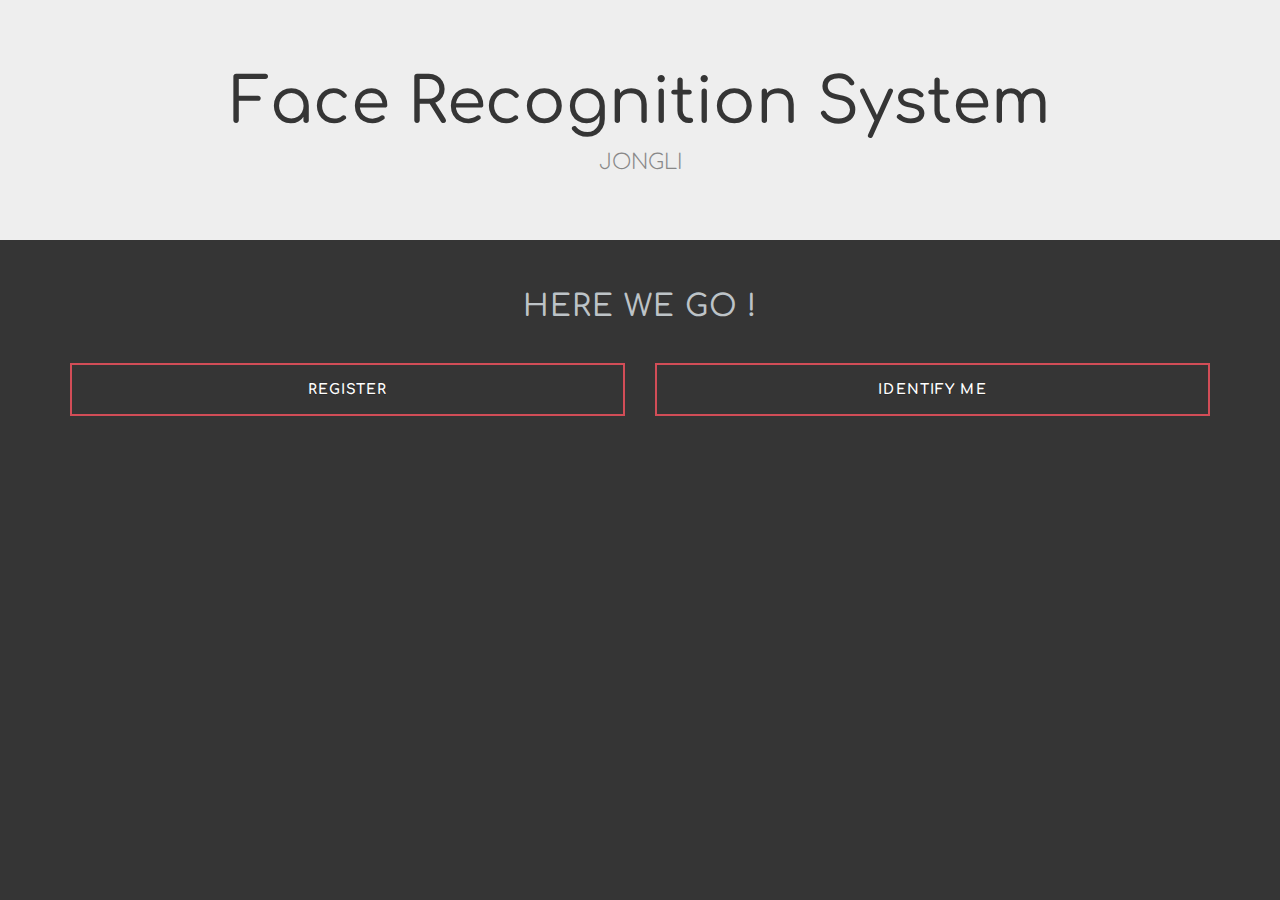
<file: templates/index.html>
<!--<a href="/exec" class="button"> This link will invoke Parse method </a> -->
<html>
<body>
<style>
@import url(https://maxcdn.bootstrapcdn.com/bootstrap/3.3.4/css/bootstrap.min.css);
@import url(https://fonts.googleapis.com/css?family=Comfortaa);

body {
  font-family: 'Comfortaa', cursive;
  background: #353535;
  color: #FFF;
}
.jumbotron h1 {
  color: #353535;
}


footer {
  margin-bottom: 0 !important;
  margin-top: 80px;
}
footer p {
  margin: 0;
  padding: 0;
}
span.icon {
  margin: 0 5px;
  color: #D64541;
}
h2 {
  color: #BDC3C7;
  text-transform: uppercase;
  letter-spacing: 1px;
}
.mrng-60-top {
  margin-top: 60px;
}
/* Global Button Styles */
a.animated-button:link, a.animated-button:visited {
  position: relative;
  display: block;
  margin: 30px auto 0;
  padding: 14px 15px;
  color: #fff;
  font-size:14px;
  font-weight: bold;
  text-align: center;
  text-decoration: none;
  text-transform: uppercase;
  overflow: hidden;
  letter-spacing: .08em;
  border-radius: 0;
  text-shadow: 0 0 1px rgba(0, 0, 0, 0.2), 0 1px 0 rgba(0, 0, 0, 0.2);
  -webkit-transition: all 1s ease;
  -moz-transition: all 1s ease;
  -o-transition: all 1s ease;
  transition: all 1s ease;
}
a.animated-button:link:after, a.animated-button:visited:after {
  content: "";
  position: absolute;
  height: 0%;
  left: 50%;
  top: 50%;
  width: 150%;
  z-index: -1;
  -webkit-transition: all 0.75s ease 0s;
  -moz-transition: all 0.75s ease 0s;
  -o-transition: all 0.75s ease 0s;
  transition: all 0.75s ease 0s;
}
a.animated-button:link:hover, a.animated-button:visited:hover {
  color: #FFF;
  text-shadow: none;
}
a.animated-button:link:hover:after, a.animated-button:visited:hover:after {
  height: 450%;
}
a.animated-button:link, a.animated-button:visited {
  position: relative;
  display: block;
  margin: 30px auto 0;
  padding: 14px 15px;
  color: #fff;
  font-size:14px;
  border-radius: 0;
  font-weight: bold;
  text-align: center;
  text-decoration: none;
  text-transform: uppercase;
  overflow: hidden;
  letter-spacing: .08em;
  text-shadow: 0 0 1px rgba(0, 0, 0, 0.2), 0 1px 0 rgba(0, 0, 0, 0.2);
  -webkit-transition: all 1s ease;
  -moz-transition: all 1s ease;
  -o-transition: all 1s ease;
  transition: all 1s ease;
}

/* Victoria Buttons */

a.animated-button.victoria-one {
  border: 2px solid #D24D57;
}
a.animated-button.victoria-one:after {
  background: #D24D57;
  -moz-transform: translateX(-50%) translateY(-50%) rotate(-25deg);
  -ms-transform: translateX(-50%) translateY(-50%) rotate(-25deg);
  -webkit-transform: translateX(-50%) translateY(-50%) rotate(-25deg);
  transform: translateX(-50%) translateY(-50%) rotate(-25deg);
}
a.animated-button.victoria-two {
  border: 2px solid #D24D57;
}
a.animated-button.victoria-two:after {
  background: #D24D57;
  -moz-transform: translateX(-50%) translateY(-50%) rotate(25deg);
  -ms-transform: translateX(-50%) translateY(-50%) rotate(25deg);
  -webkit-transform: translateX(-50%) translateY(-50%) rotate(25deg);
  transform: translateX(-50%) translateY(-50%) rotate(25deg);
}

}
</style>
<div class="jumbotron text-center">

  <div class="container">
    
    <h1>Face Recognition System</h1>
    <p style="color:#888;">JONGLI</p>
    
  </div>
</div>
<div class="container"> 
  <div class="row">
    <div class="col-md-12 text-center">
      <h2>Here We go !</h2>
    </div>
  </div>
  <div class="row">
    <div class="col-md-6 col-sm-6 col-xs-6"> <a href="/registration" class="btn btn-sm animated-button victoria-one">Register</a> </div>
    <div class="col-md-6 col-sm-6 col-xs-6"> <a href="/identification" class="btn btn-sm animated-button victoria-two">Identify Me</a> </div> 
</body>
</html>
</file>
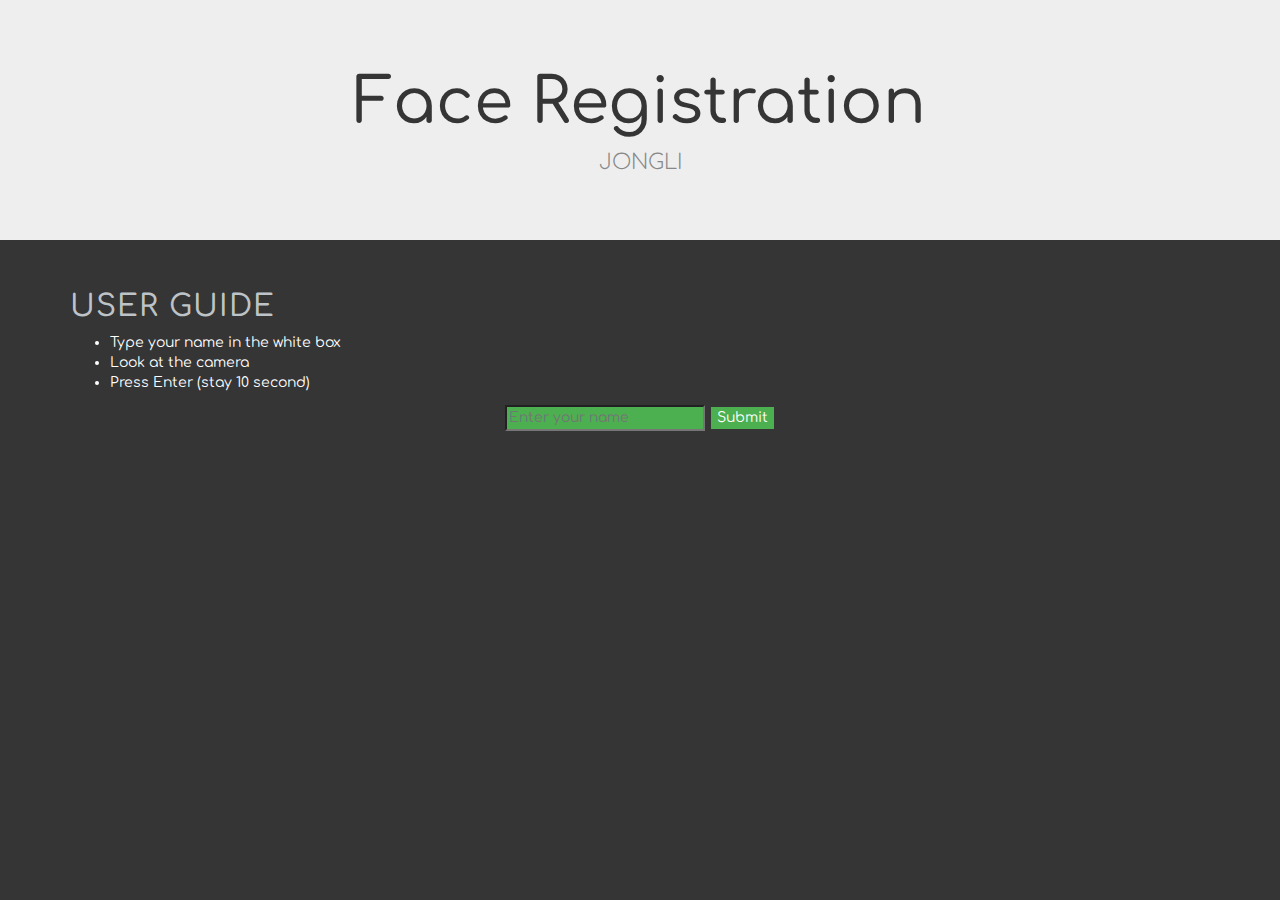
<file: templates/registration.html>
<!DOCTYPE html>
<html lang="en">
<body>

<style>
@import url(https://maxcdn.bootstrapcdn.com/bootstrap/3.3.4/css/bootstrap.min.css);
@import url(https://fonts.googleapis.com/css?family=Comfortaa);

body {
  font-family: 'Comfortaa', cursive;
  background: #353535;
  color: #FFF;
}
.jumbotron h1 {
  color: #353535;
}


footer {
  margin-bottom: 0 !important;
  margin-top: 80px;
}
footer p {
  margin: 0;
  padding: 0;
}
span.icon {
  margin: 0 5px;
  color: #D64541;
}
h2 {
  color: #BDC3C7;
  text-transform: uppercase;
  letter-spacing: 1px;
}
.mrng-60-top {
  margin-top: 60px;
}
/* Global Button Styles */
a.animated-button:link, a.animated-button:visited {
  position: relative;
  display: block;
  margin: 30px auto 0;
  padding: 14px 15px;
  color: #fff;
  font-size:14px;
  font-weight: bold;
  text-align: center;
  text-decoration: none;
  text-transform: uppercase;
  overflow: hidden;
  letter-spacing: .08em;
  border-radius: 0;
  text-shadow: 0 0 1px rgba(0, 0, 0, 0.2), 0 1px 0 rgba(0, 0, 0, 0.2);
  -webkit-transition: all 1s ease;
  -moz-transition: all 1s ease;
  -o-transition: all 1s ease;
  transition: all 1s ease;
}
a.animated-button:link:after, a.animated-button:visited:after {
  content: "";
  position: absolute;
  height: 0%;
  left: 50%;
  top: 50%;
  width: 150%;
  z-index: -1;
  -webkit-transition: all 0.75s ease 0s;
  -moz-transition: all 0.75s ease 0s;
  -o-transition: all 0.75s ease 0s;
  transition: all 0.75s ease 0s;
}
a.animated-button:link:hover, a.animated-button:visited:hover {
  color: #FFF;
  text-shadow: none;
}
a.animated-button:link:hover:after, a.animated-button:visited:hover:after {
  height: 450%;
}
a.animated-button:link, a.animated-button:visited {
  position: relative;
  display: block;
  margin: 30px auto 0;
  padding: 14px 15px;
  color: #fff;
  font-size:14px;
  border-radius: 0;
  font-weight: bold;
  text-align: center;
  text-decoration: none;
  text-transform: uppercase;
  overflow: hidden;
  letter-spacing: .08em;
  text-shadow: 0 0 1px rgba(0, 0, 0, 0.2), 0 1px 0 rgba(0, 0, 0, 0.2);
  -webkit-transition: all 1s ease;
  -moz-transition: all 1s ease;
  -o-transition: all 1s ease;
  transition: all 1s ease;
}

/* Victoria Buttons */

a.animated-button.victoria-one {
  border: 2px solid #D24D57;
}
a.animated-button.victoria-one:after {
  background: #D24D57;
  -moz-transform: translateX(-50%) translateY(-50%) rotate(-25deg);
  -ms-transform: translateX(-50%) translateY(-50%) rotate(-25deg);
  -webkit-transform: translateX(-50%) translateY(-50%) rotate(-25deg);
  transform: translateX(-50%) translateY(-50%) rotate(-25deg);
}
a.animated-button.victoria-two {
  border: 2px solid #D24D57;
}
a.animated-button.victoria-two:after {
  background: #D24D57;
  -moz-transform: translateX(-50%) translateY(-50%) rotate(25deg);
  -ms-transform: translateX(-50%) translateY(-50%) rotate(25deg);
  -webkit-transform: translateX(-50%) translateY(-50%) rotate(25deg);
  transform: translateX(-50%) translateY(-50%) rotate(25deg);
}

}
</style>

<style> 
input[type=submit] {
  background-color: #4CAF50;
  border: none;
  color: white;
  
  text-decoration: none;
  margin: 4px 2px;
  cursor: pointer;
}
input[type=text] {
  background-color: #4CAF50;
  color: white;
  <!-- padding: 16px 32px; -->
  margin: 4px 2px;
}
</style>
<!--
    <h1>Enter the texts to be compared</h1>
    
    <form action="." method="POST">
        <input type="text" name="text1">
        <input type="submit" name="my-form" value="Check !">
    </form>
-->
   <div class="jumbotron text-center">

  <div class="container">
    
    <h1>Face Registration</h1>
    <p style="color:#888;">JONGLI</p>
    
  </div>
</div>
<div class="container"> 
	<h2>User Guide</h2>

		<ul>
		  <li>Type your name in the white box</li>
		  <li>Look at the camera</li>
		  <li>Press Enter (stay 10 second)</li>
		</ul>
  <div class="row">

    <div class="col-md-12 text-center">
    	
      
      	<form action="/registration" method="POST">
        <input type="text" name="Name", placeholder = 'Enter your name'>
        <input type="submit"  value="Submit">
    	
    </form>

    </div>
  </div>
  
  
    

</body>
</html
</file>
